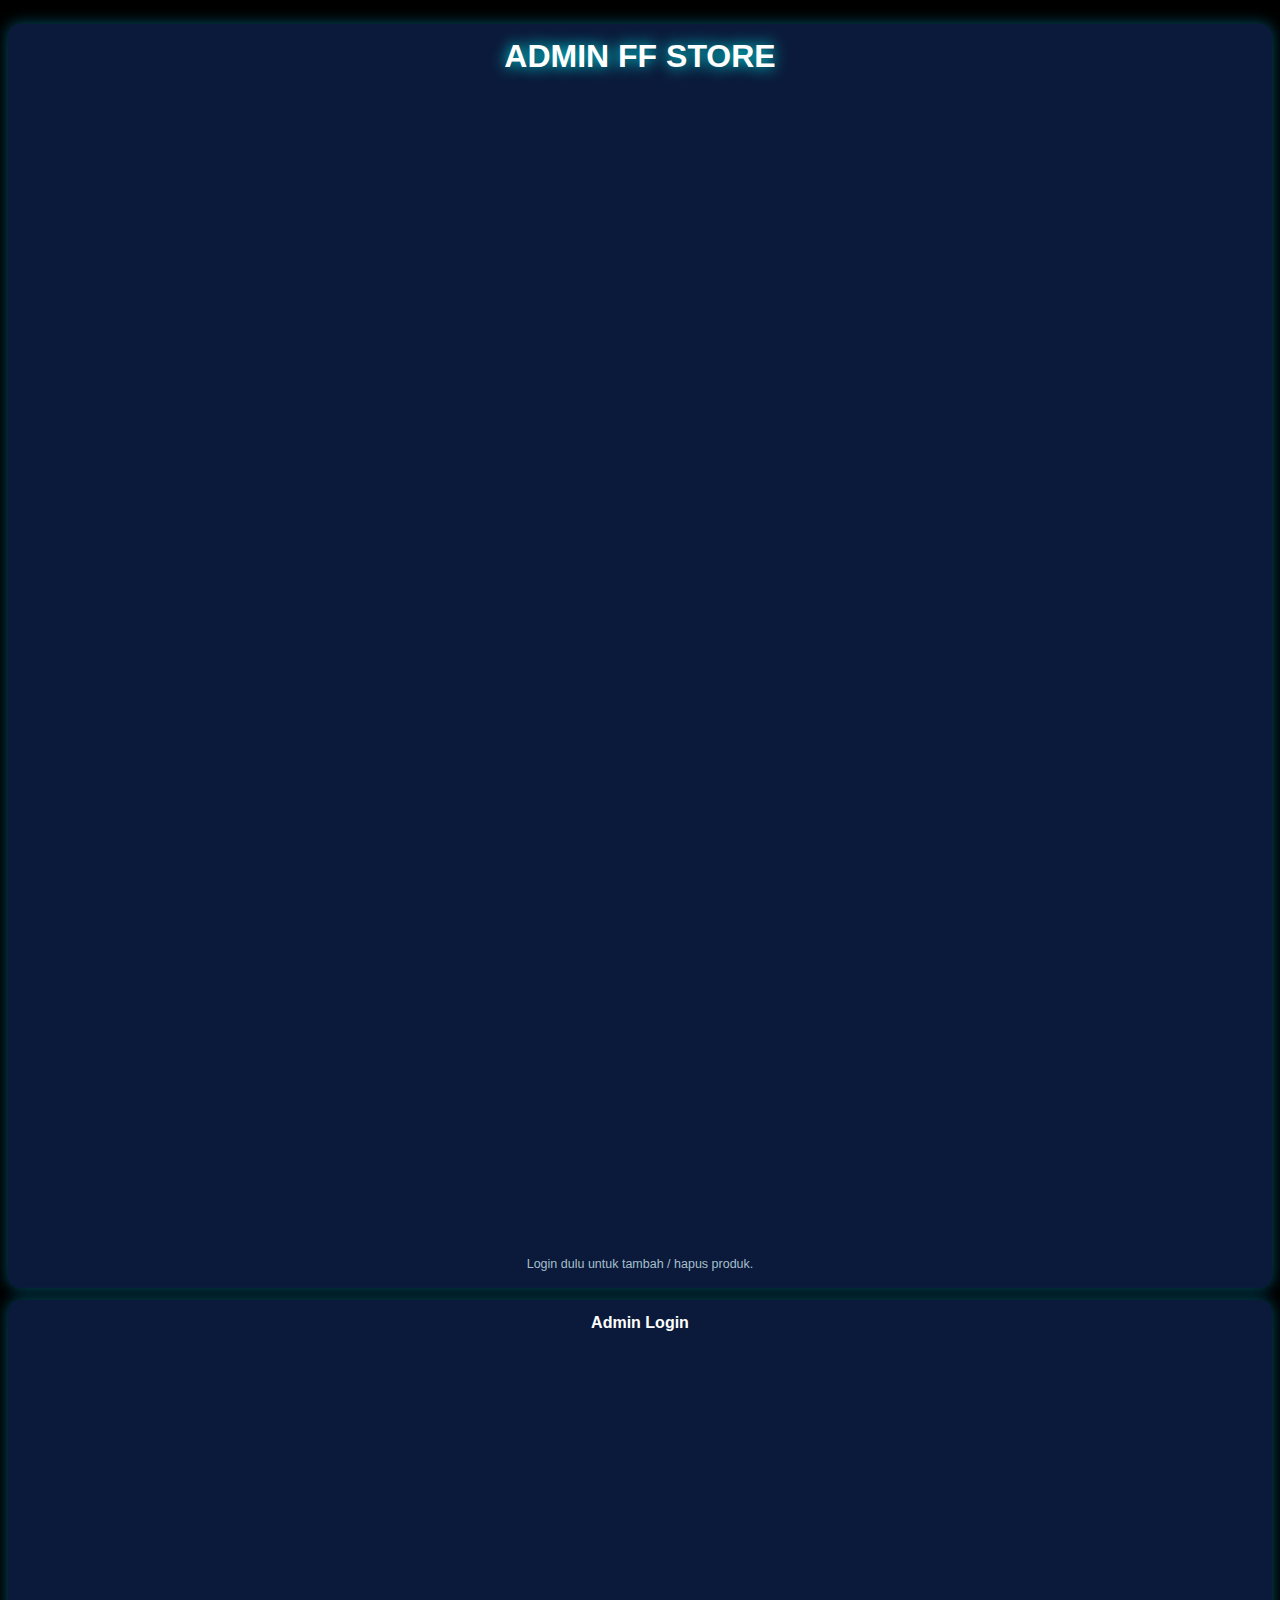
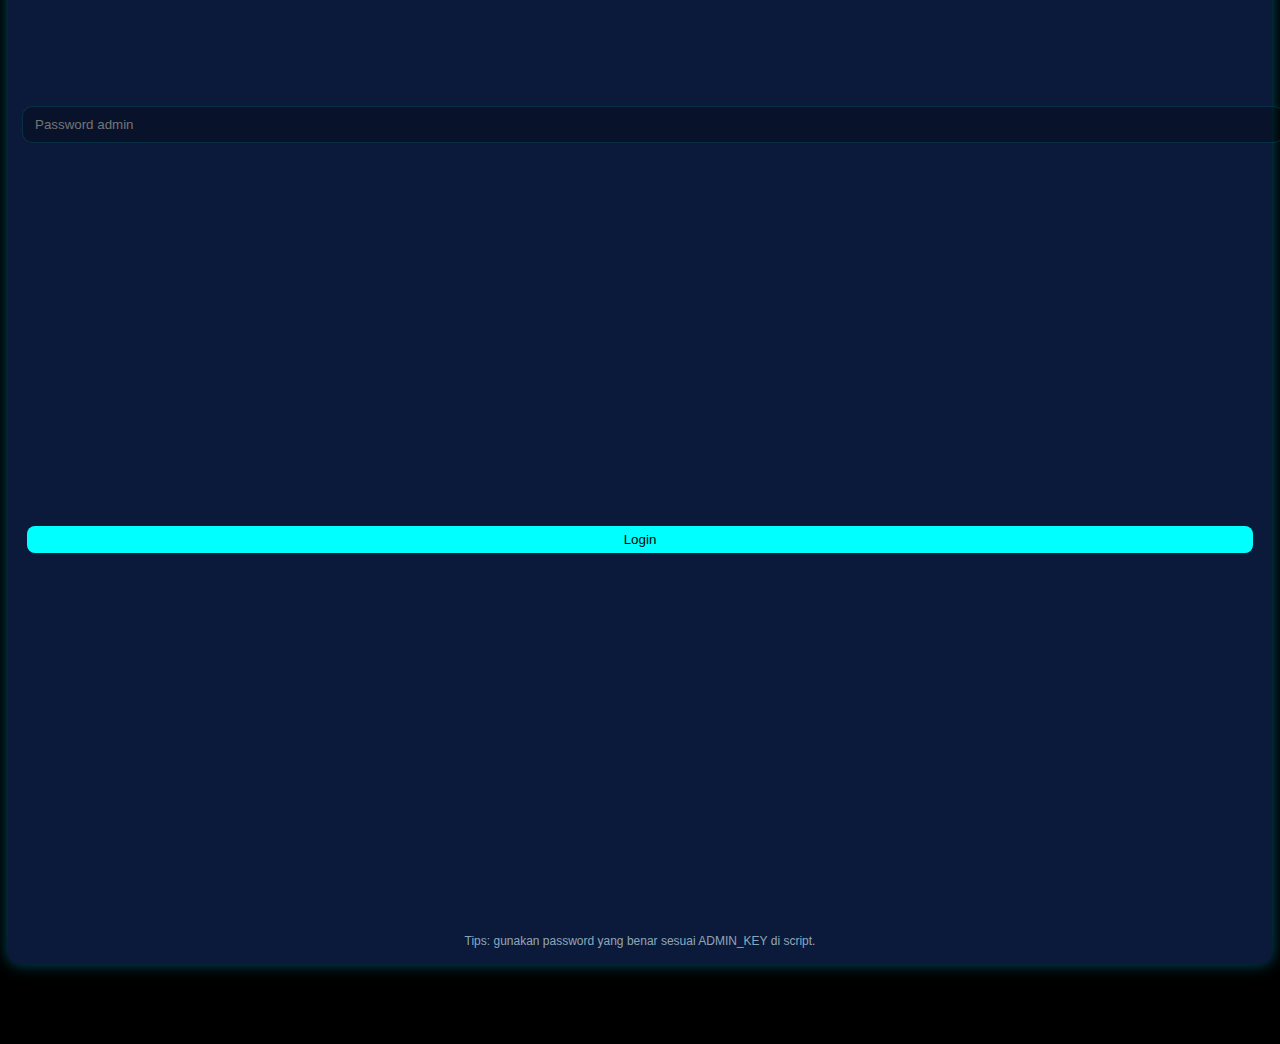
<file: admin.html>
<!doctype html>
<html lang="id">
<head>
  <meta charset="utf-8" />
  <meta name="viewport" content="width=device-width,initial-scale=1,maximum-scale=1,user-scalable=no" />
  <title>Admin FF Store</title>
  <link rel="stylesheet" href="style.css" />
</head>

<body>
  <main class="dashboard" style="margin-top: 24px;">
    <div class="card" style="padding:14px; margin-bottom:12px;">
      <h1 class="title" style="text-align:center; margin:0; white-space:normal;">ADMIN FF STORE</h1>
      <p style="text-align:center; margin:8px 0 0; color: rgba(220,245,255,.75); font-size:12.5px;">
        Login dulu untuk tambah / hapus produk.
      </p>
    </div>

    <!-- LOGIN -->
    <div id="login-box" class="card" style="padding:14px; margin-bottom:12px;">
      <h2 style="margin:0 0 10px; font-size:16px;">Admin Login</h2>

      <input
        type="password"
        id="adminPass"
        placeholder="Password admin"
        style="width:100%; padding:10px 12px; border-radius:10px; border:1px solid rgba(0,255,255,.12); background:rgba(0,0,0,.25); color:#eef7ff; outline:none;"
      />

      <div style="display:flex; gap:10px; margin-top:10px;">
        <button class="btn-buy" style="flex:1;" onclick="login()">Login</button>
      </div>

      <p style="margin:10px 0 0; font-size:12px; color: rgba(220,245,255,.65);">
        Tips: gunakan password yang benar sesuai ADMIN_KEY di script.
      </p>
    </div>

    <!-- DASHBOARD -->
    <div id="admin-panel" style="display:none;">
      <div class="card" style="padding:14px; margin-bottom:12px;">
        <h2 style="margin:0 0 10px; font-size:16px;">Dashboard Admin</h2>

        <div style="display:grid; grid-template-columns:1fr; gap:10px;">
          <input id="pname" placeholder="Nama Produk"
            style="width:100%; padding:10px 12px; border-radius:10px; border:1px solid rgba(0,255,255,.12); background:rgba(0,0,0,.25); color:#eef7ff; outline:none;" />

          <input id="pprice" placeholder="Harga (angka, contoh: 5000)" type="number"
            style="width:100%; padding:10px 12px; border-radius:10px; border:1px solid rgba(0,255,255,.12); background:rgba(0,0,0,.25); color:#eef7ff; outline:none;" />

          <input id="pstock" placeholder="Stok (angka)" type="number"
            style="width:100%; padding:10px 12px; border-radius:10px; border:1px solid rgba(0,255,255,.12); background:rgba(0,0,0,.25); color:#eef7ff; outline:none;" />

          <button class="btn-buy" onclick="addProduct()">Tambah Produk</button>
        </div>
      </div>

      <!-- LIST PRODUK (Pakai #product-list yang sama agar JS jalan) -->
      <div id="loading">Loading produk...</div>
      <div id="product-list"></div>

      <div style="display:flex; gap:10px; margin-top:12px;">
        <button class="btn-delete" style="flex:1;" onclick="logout()">Logout</button>
      </div>

      <div class="footer" style="margin-top:14px;">© <span id="year"></span> FF Store</div>
    </div>
  </main>

  <script src="script.js" defer></script>
</body>
  </html>
</file>
<file: style.css>
body {
  font-family: Arial;
  background: #000000;
  color: white;
  text-align: center;
  padding-bottom: 60px;
  overflow-x: hidden; /* cegah geser kanan-kiri */
}

footer {
  background: #000000;
  color: white;
}

#loading {
  text-align: center;
  margin-top: 50px;
  color: #00ccff;
  font-size: 18px;
  font-weight: bold;
}

.title {
  margin: 20px;
  text-shadow: 0 0 15px cyan;
  text-align: center; /* pastikan judul di tengah */
}

.grid {
  display: grid;
  grid-template-columns: repeat(2, 1fr);
  gap: 12px;
  padding: 12px;
}

.card {
  background: #0b1a3a;
  border-radius: 12px;
  padding: 12px;
  text-align: center;
  box-shadow: 0 0 15px rgba(0, 200, 255, 0.4);
}

.card {
  aspect-ratio: 1 / 1;           /* tinggi = lebar, jadi persegi */
  display: flex;
  flex-direction: column;
  justify-content: space-between;
  width: 100%;
  box-sizing: border-box;
}

.card h3 {
  margin: 0 0 8px 0;             /* jarak bawah judul ke teks berikutnya */
}

.card p {
  margin: 4px 0;                  /* jarak antar paragraf */
  line-height: 1.5;               /* spasi teks lebih rapi */
}

.card button {
  margin-top: 8px;
  padding: 6px 12px;
  border-radius: 8px;
  cursor: pointer;
  }

button {
  background: cyan;
  border: none;
  padding: 8px;
  margin: 5px;
  border-radius: 8px;
  cursor: pointer;
}

footer {
  margin-top: 40px;
  opacity: 0.6;
}

#product-list {
  display: grid;
  grid-template-columns: repeat(2, 1fr); /* 2 box per baris di HP */
  gap: 8px; /* jarak antar box */
  padding: 0 6px;
  box-sizing: border-box;
  width: 100%;
}

/* responsive: tablet / layar lebih besar */
@media (min-width: 768px) {
  #product-list {
    grid-template-columns: repeat(3, 1fr); /* 3 box per baris */
  }
  }
</file>
